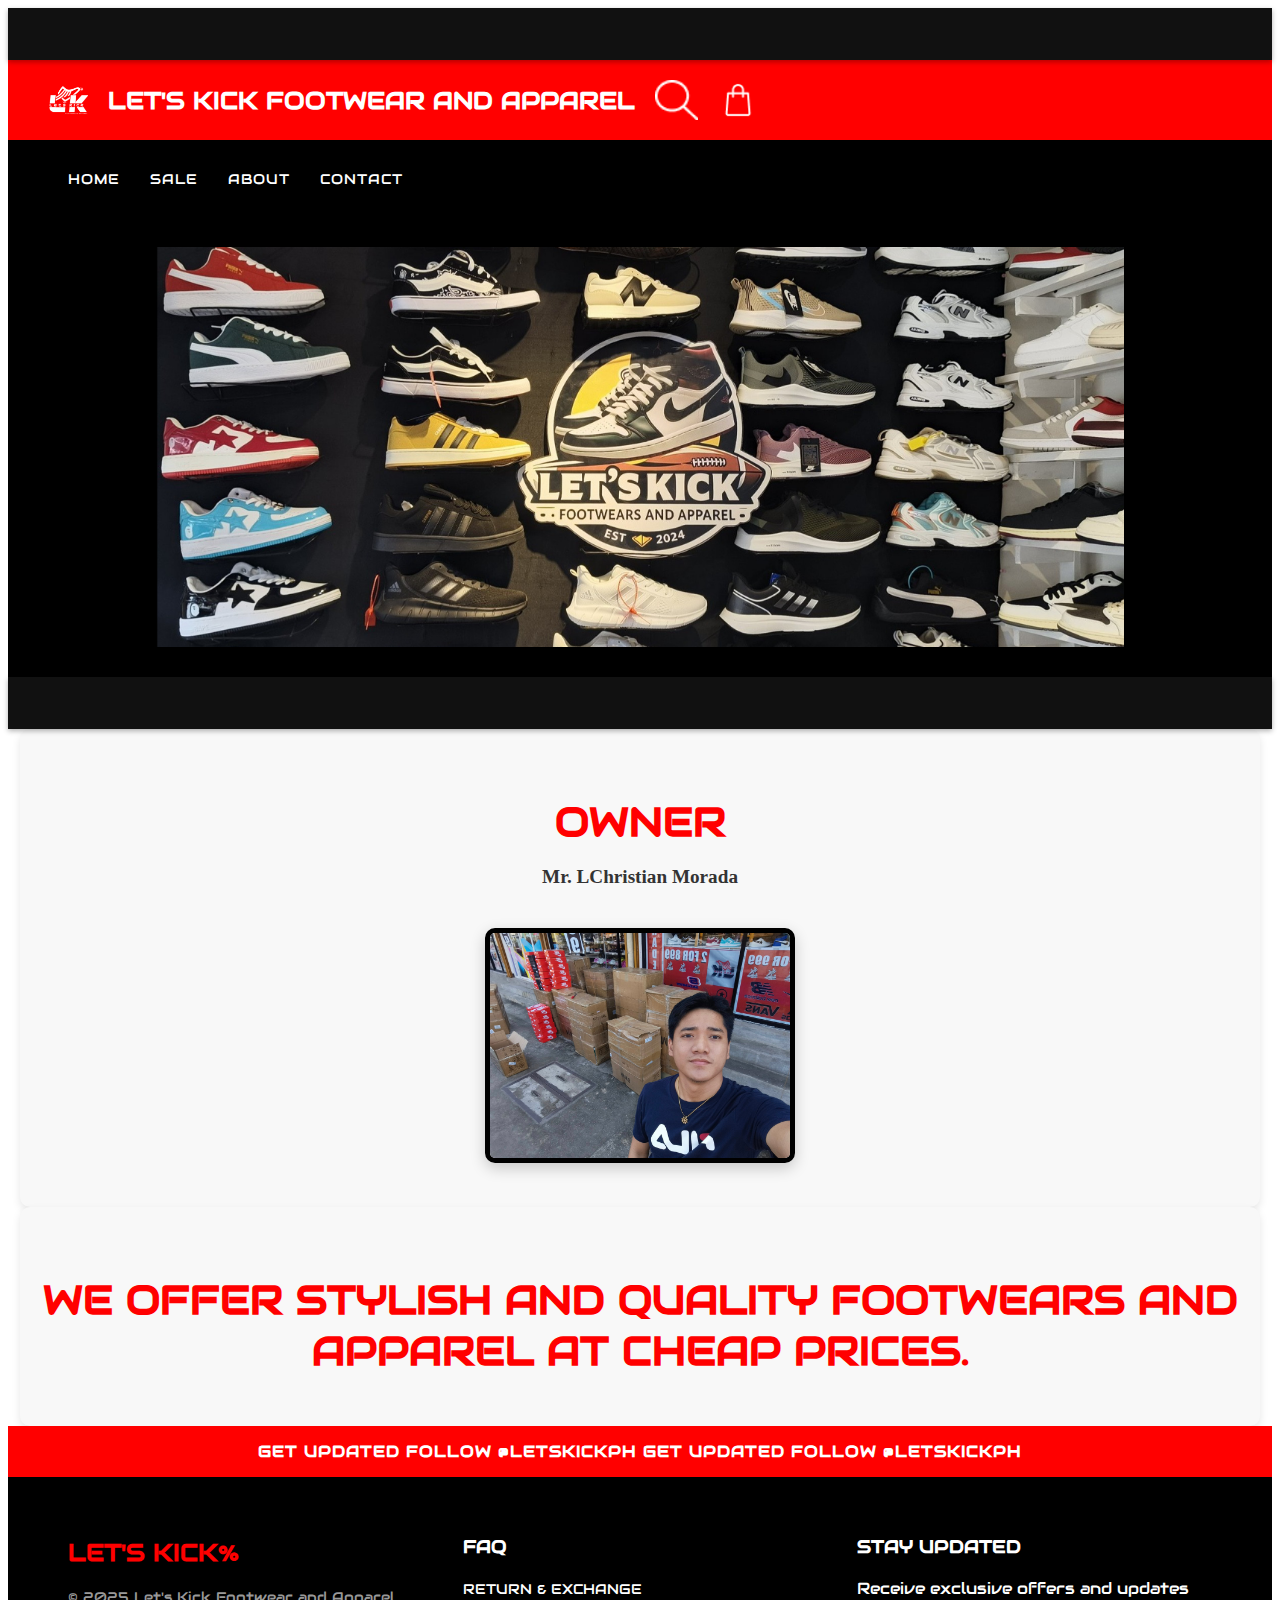
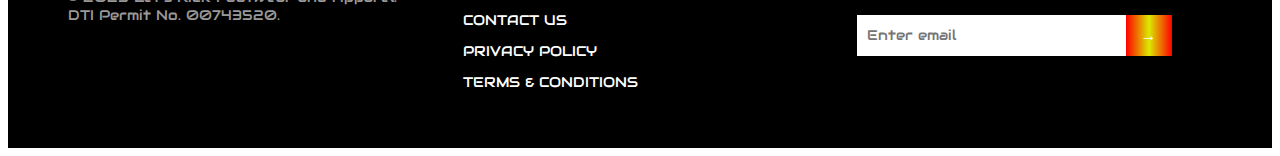
<file: about.html>
<!DOCTYPE html>
<html lang="en">
<head>
    <meta charset="UTF-8">
    <meta name="viewport" content="width=device-width, initial-scale=1.0">
    <title>About - Let's Kick Footwear</title>
    <link rel="stylesheet" href="style/about.css">
    <link href="https://fonts.googleapis.com/css2?family=Audiowide&display=swap" rel="stylesheet">
    
</head>
<body>
    <!-- Sale Day Banner FIRST -->
    <div class="sale-day-banner">
        <div class="sale-day-text">SALE DAY! 50% OFF ALL FOOTWEAR! LIMITED TIME ONLY! HURRY WHILE STOCKS LAST!</div>
    </div>
    
    <header1>
        <div class="logo">
            <div class="logo-content">
                <img src="images/logo (2).png" alt="Let's Kick Logo">
                <h1>Let's Kick Footwear and Apparel</h1>
            </div>
            <div class="header-icons">
                <img src="images/search.png" alt="SEARCH">
                <img src="images/cart.png" alt="CART">
            </div>
        </div>
    </header1>

    <header2>
        <nav>
            <ul>
                <li><a href="index.html" class="active">HOME</a></li>
                <li><a href="sale.html">SALE</a></li>
                <li><a href="about.html">ABOUT</a></li>
                <li><a href="contact.html">CONTACT</a></li>
               
            </ul>
        </nav>
    </header2>

<div class="shipping-banner">
    <img src="images/about_bg 1.png" alt="" aria-hidden="true" class="shipping-truck">
</div>

<!-- Sale Day Banner FIRST -->
<div class="sale-day-banner">
    <div class="sale-day-text">wanna learn more about us? visit us in facebook on "Let's Kick Footwears and Apparel' </div>
</div>

    <main>
        <!-- Home page specific content here -->
        <section class="hero">
            <h1>OWNER</h1>
            <p>Mr. LChristian Morada </p>
            <img src="images/owner.jpg" alt="owner">
        </section>
    </main>

    <main>
        <!-- Home page specific content here -->
        <section class="hero">
            <h1>We offer stylish and quality footwears and apparel at cheap prices.
            </h1>
        
        
        </section>
    </main>

    <!-- Footer -->
    <footer class="site-footer">
        <div class="social-banner">
            <p>GET UPDATED FOLLOW @LETSKICKPH GET UPDATED FOLLOW @LETSKICKPH</p>
        </div>
        
        <div class="footer-content">
            <div class="footer-section">
                <h2>LET'S KICK%</h2>
                <p class="copyright">© 2025 Let's Kick Footwear and Apparel. DTI Permit No. 00743520.</p>
            </div>
            
            <div class="footer-section">
                <h3>FAQ</h3>
                <ul class="footer-links">
                    <li><a href="#">RETURN & EXCHANGE</a></li>
                    <li><a href="#">CONTACT US</a></li>
                    <li><a href="#">PRIVACY POLICY</a></li>
                    <li><a href="#">TERMS & CONDITIONS</a></li>
                </ul>
            </div>
            
            <div class="footer-section">
                <h3>STAY UPDATED</h3>
                <p>Receive exclusive offers and updates</p>
                <form class="newsletter-form">
                    <input type="email" placeholder="Enter email">
                    <button type="submit">→</button>
                </form>
            </div>
        </div>
    </footer>
</body>
</html>
</file>
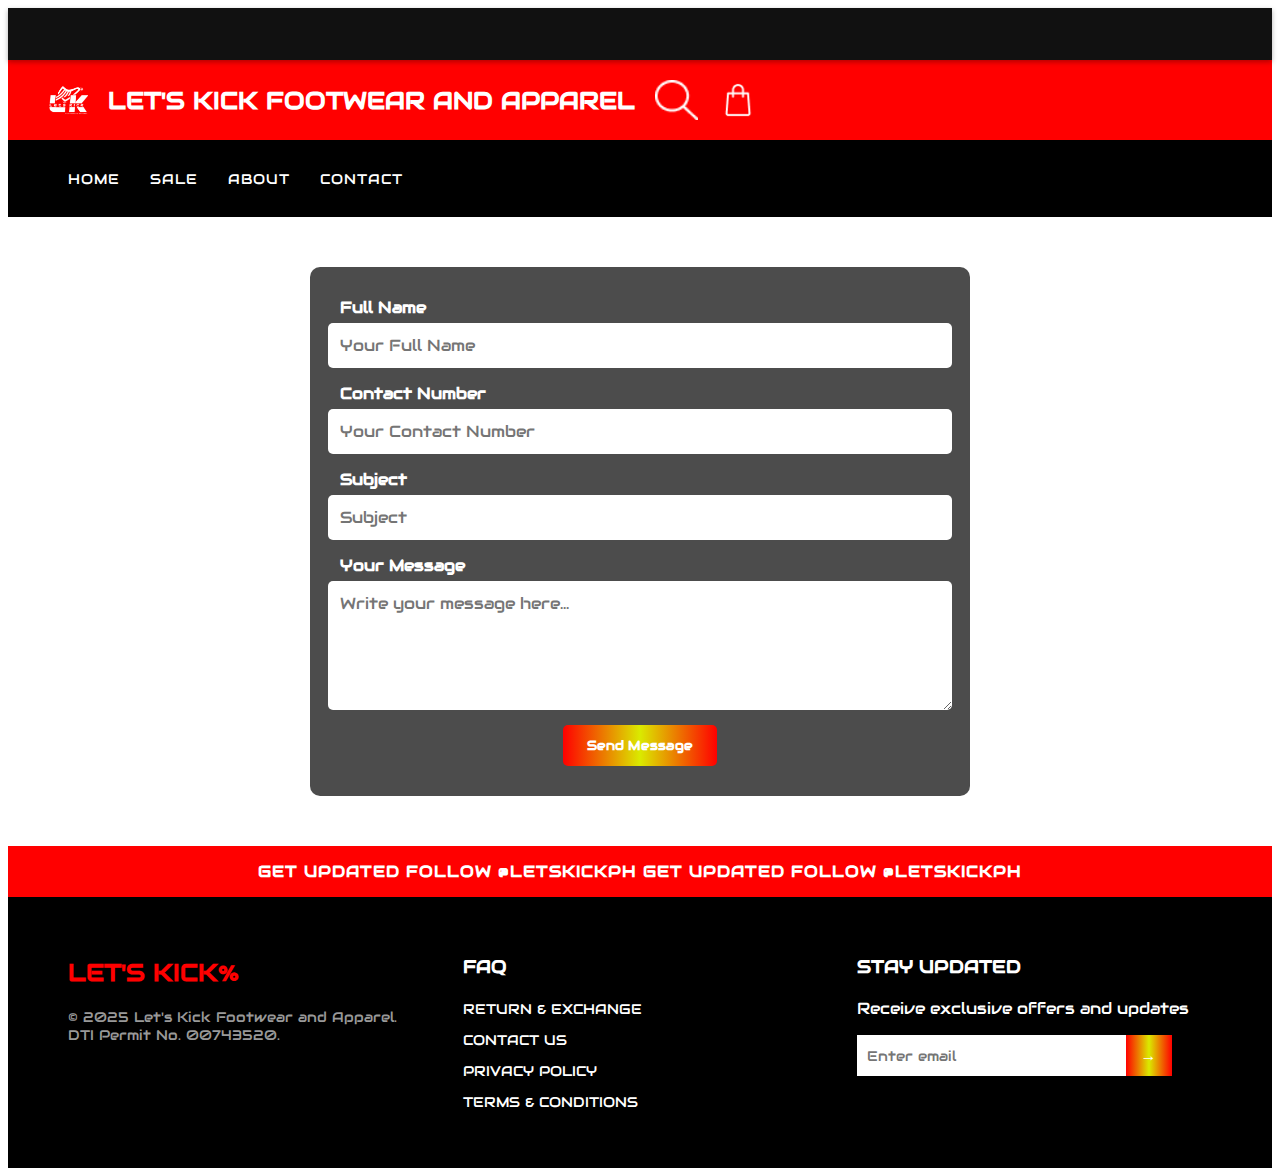
<file: contact.html>
<!DOCTYPE html>
<html lang="en">
<head>
    <meta charset="UTF-8">
    <meta name="viewport" content="width=device-width, initial-scale=1.0">
    <title>Contact - Let's Kick Footwear</title>
    <link rel="stylesheet" href="style/contact.css">
    <link href="https://fonts.googleapis.com/css2?family=Audiowide&display=swap" rel="stylesheet">
    
</head>
<body>
    <!-- Sale Day Banner FIRST -->
    <div class="sale-day-banner">
        <div class="sale-day-text">SALE DAY! 50% OFF ALL FOOTWEAR! LIMITED TIME ONLY! HURRY WHILE STOCKS LAST!</div>
    </div>
    
    
    
    <header1>
        <div class="logo">
            <div class="logo-content">
                <img src="images/logo (2).png" alt="Let's Kick Logo">
                <h1>Let's Kick Footwear and Apparel</h1>
            </div>
            <div class="header-icons">
                <img src="images/search.png" alt="SEARCH">
                <img src="images/cart.png" alt="CART">
            </div>
        </div>
    </header1>
    <header2>
        <nav>
            <ul>
                <li><a href="index.html" class="active">HOME</a></li>
                <li><a href="sale.html">SALE</a></li>
                <li><a href="about.html">ABOUT</a></li>
                <li><a href="contact.html">CONTACT</a></li>
               
            </ul>
        </nav>
    </header2>

    <!-- Contact Section -->
    <section id="contact">
    
        <form action="#" method="POST" class="contact-form">
            <label for="name">Full Name</label>
            <input type="text" id="name" name="name" placeholder="Your Full Name" required>
            
            <label for="contactNo">Contact Number</label>
            <input type="tel" id="contactNo" name="contactNo" placeholder="Your Contact Number" required>
            
            <label for="subject">Subject</label>
            <input type="text" id="subject" name="subject" placeholder="Subject" required>
            
            <label for="message">Your Message</label>
            <textarea id="message" name="message" placeholder="Write your message here..." rows="5" required></textarea>
            
            <button type="submit" class="submit-button">Send Message</button>
        </form>
    </section>
</body>

    <!-- Footer -->
    <footer class="site-footer">
        <div class="social-banner">
            <p>GET UPDATED FOLLOW @LETSKICKPH GET UPDATED FOLLOW @LETSKICKPH</p>
        </div>
        
        <div class="footer-content">
            <div class="footer-section">
                <h2>LET'S KICK%</h2>
                <p class="copyright">© 2025 Let's Kick Footwear and Apparel. DTI Permit No. 00743520.</p>
            </div>
            
            <div class="footer-section">
                <h3>FAQ</h3>
                <ul class="footer-links">
                    <li><a href="#">RETURN & EXCHANGE</a></li>
                    <li><a href="#">CONTACT US</a></li>
                    <li><a href="#">PRIVACY POLICY</a></li>
                    <li><a href="#">TERMS & CONDITIONS</a></li>
                </ul>
            </div>
            
            <div class="footer-section">
                <h3>STAY UPDATED</h3>
                <p>Receive exclusive offers and updates</p>
                <form class="newsletter-form">
                    <input type="email" placeholder="Enter email">
                    <button type="submit">→</button>
                </form>
            </div>
        </div>
    </footer>
</body>
</html>
</file>
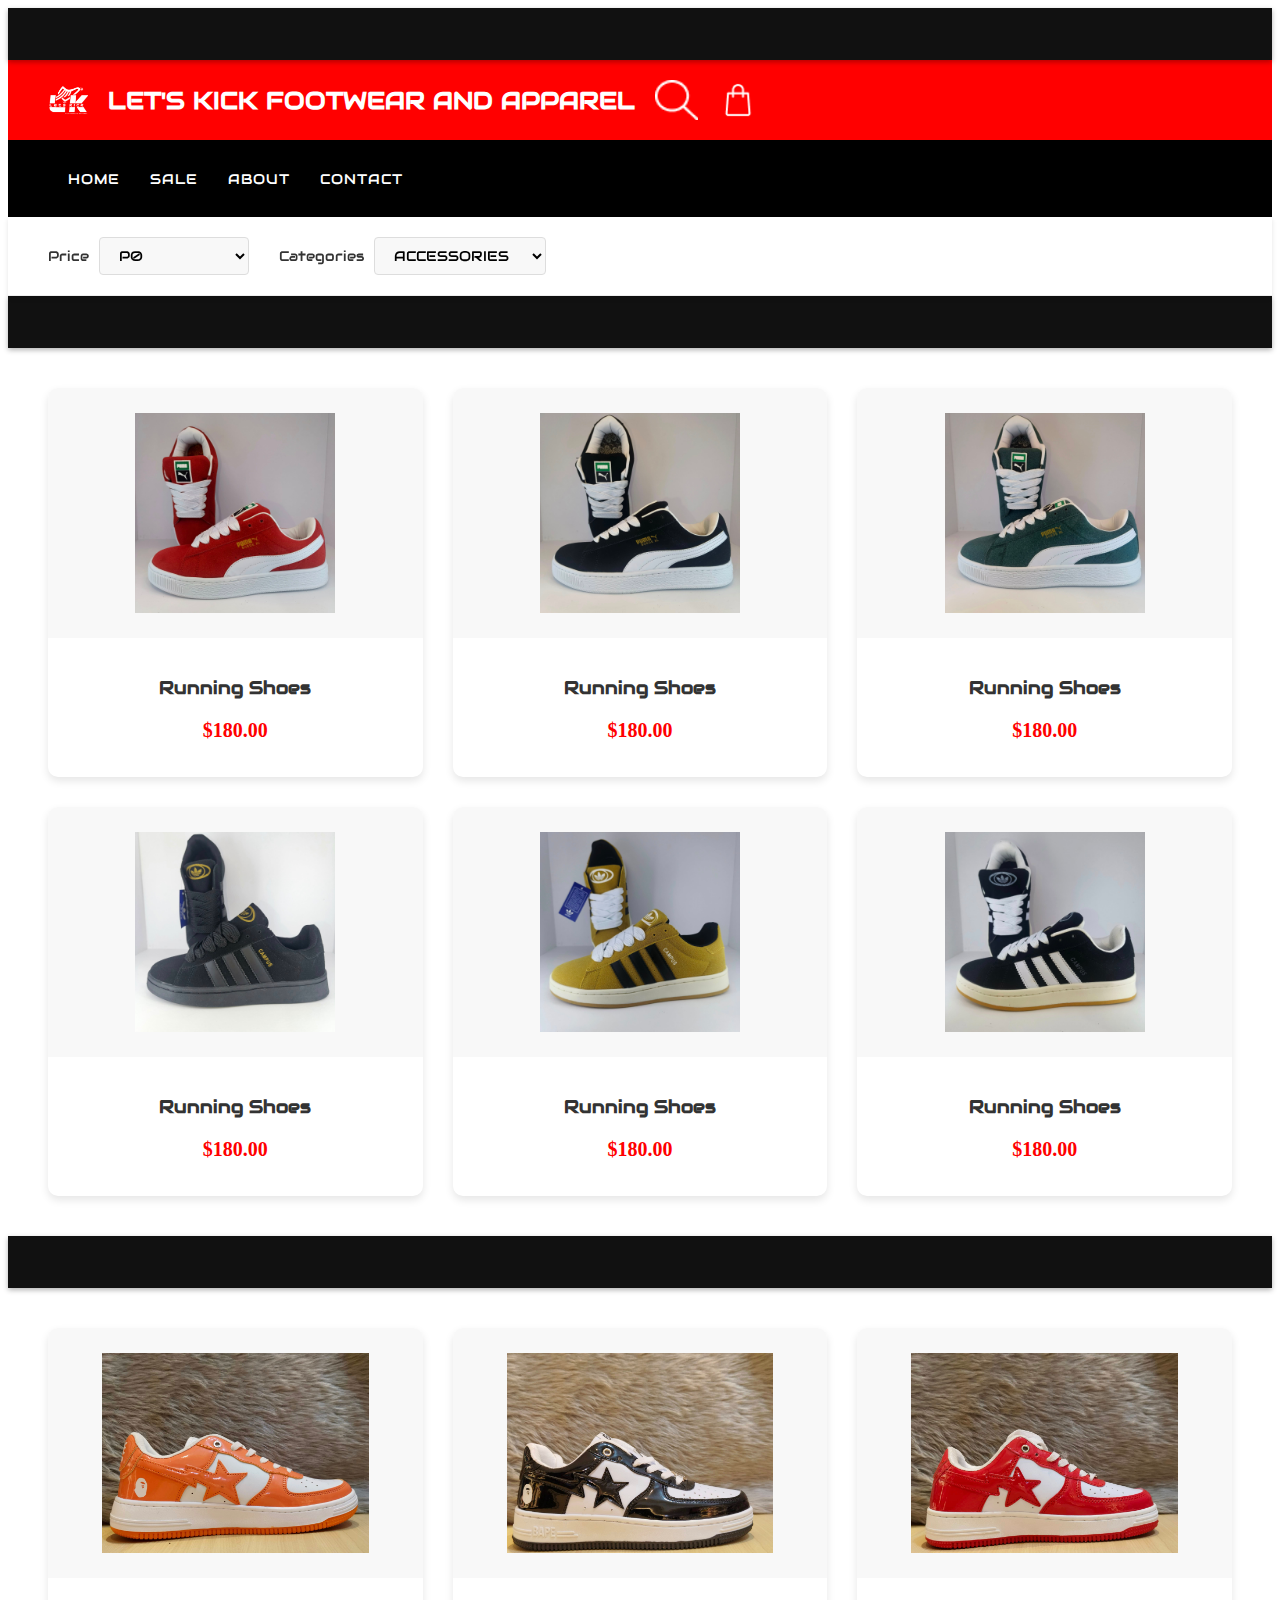
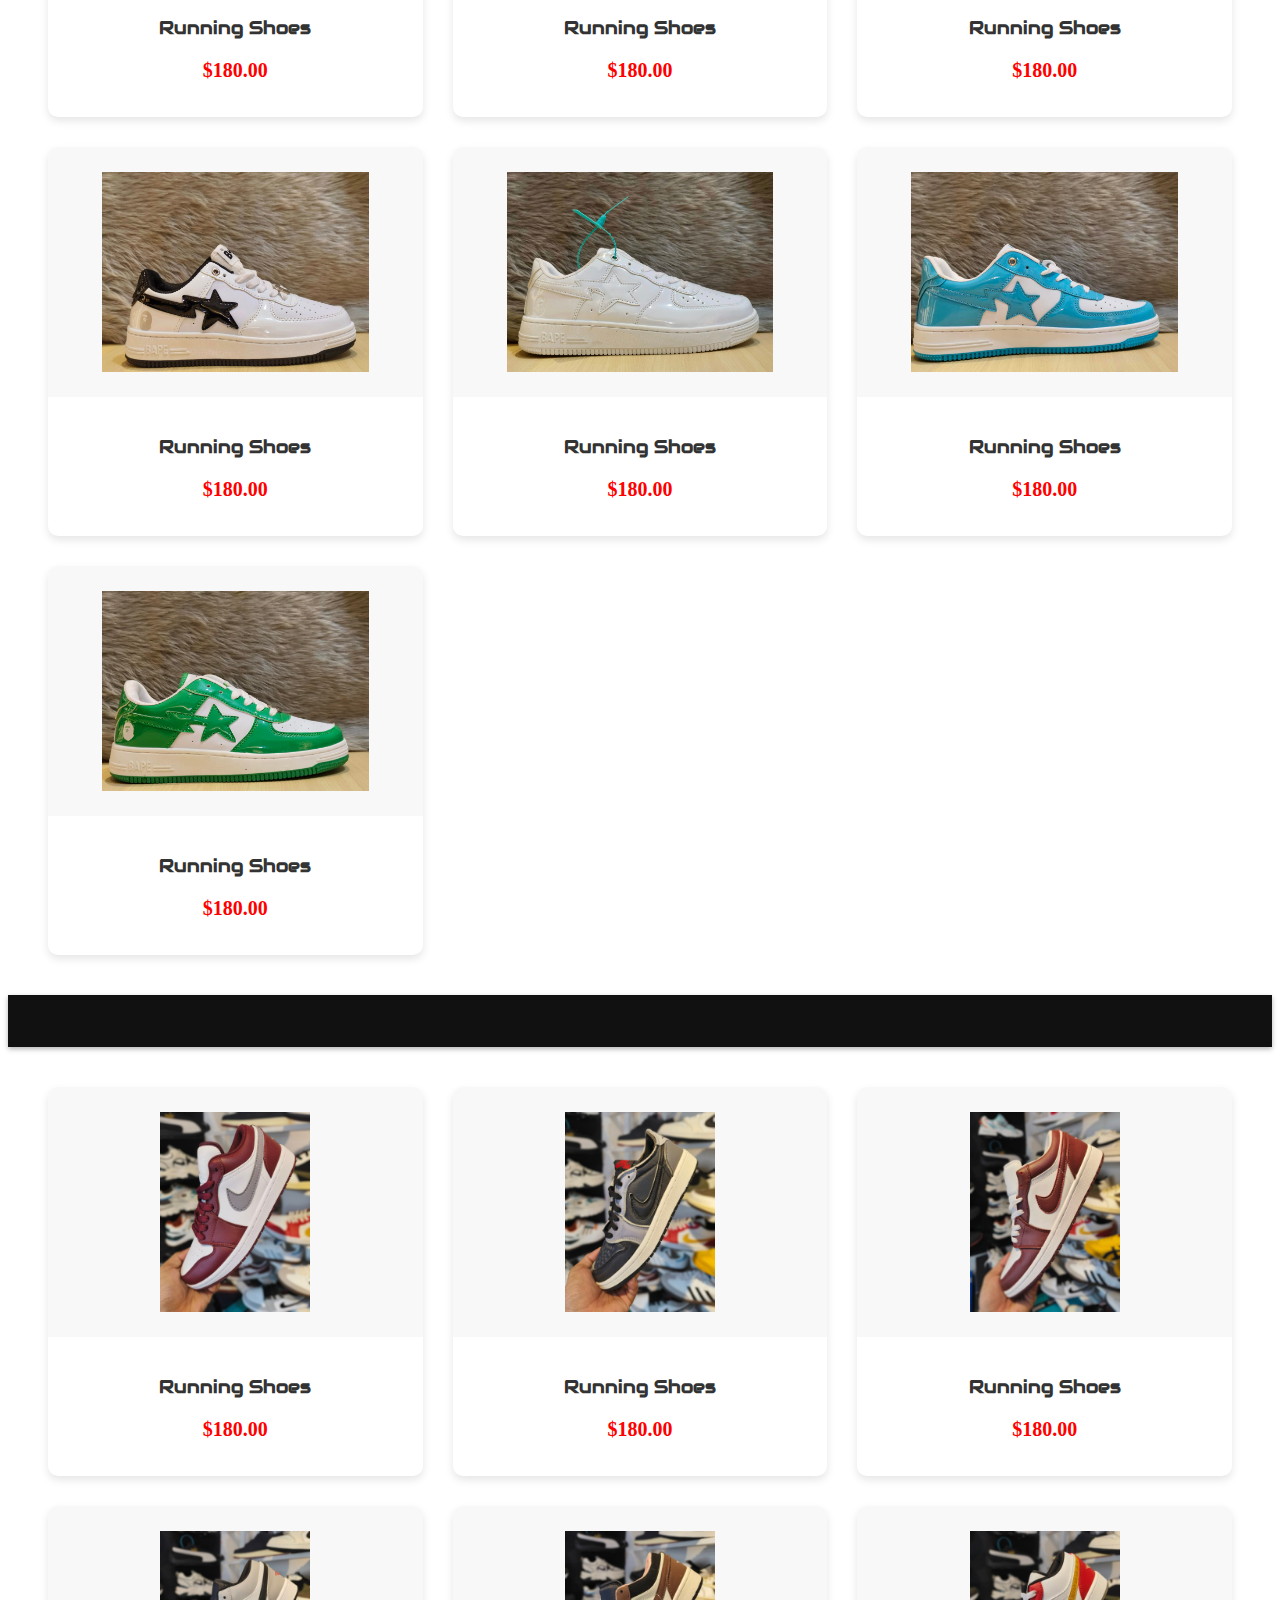
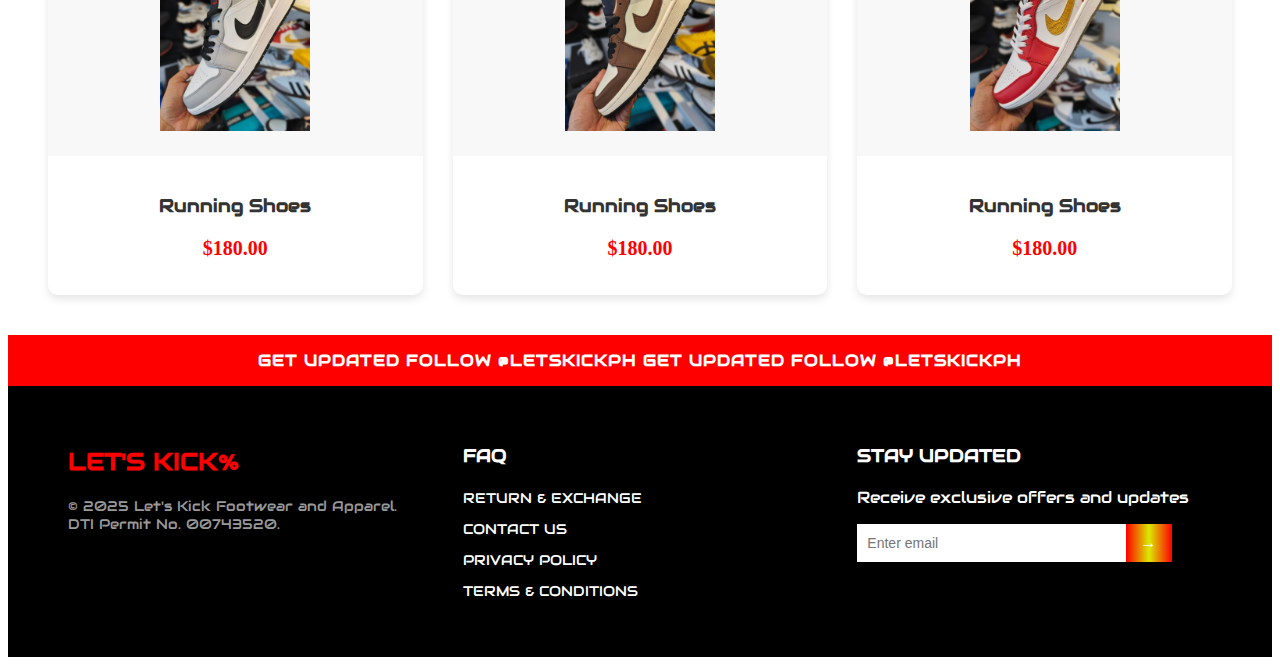
<file: sale.html>
<!DOCTYPE html>
<html lang="en">
<head>
    <meta charset="UTF-8">
    <meta name="viewport" content="width=device-width, initial-scale=1.0">
    <title>Sale - Let's Kick Footwear</title>
    <link href="https://fonts.googleapis.com/css2?family=Audiowide&display=swap" rel="stylesheet">
    <link rel="stylesheet" href="style/sale.css">
</head>

<body>
    <!-- Sale Day Banner FIRST -->
    <div class="sale-day-banner">
        <div class="sale-day-text">SALE DAY! 50% OFF ALL FOOTWEAR! LIMITED TIME ONLY! HURRY WHILE STOCKS LAST!</div>
    </div>
    
 <!-- Rest of your existing HTML... -->
 <header1>
    <div class="logo">
        <div class="logo-content">
            <img src="images/logo (2).png" alt="Let's Kick Logo">
            <h1>Let's Kick Footwear and Apparel</h1>
        </div>
        <div class="header-icons">
            <img src="images/search.png" alt="SEARCH">
            <img src="images/cart.png" alt="CART">
        </div>
    </div>
</header1>

    <header2>
        <nav>
            <ul>
                <li><a href="index.html" class="active">HOME</a></li>
                <li><a href="sale.html">SALE</a></li>
                <li><a href="about.html">ABOUT</a></li>
                <li><a href="contact.html">CONTACT</a></li>
               
            </ul>
        </nav>
    </header2>


    <!-- Add this inside your <main> tag -->
<main>
    <div class="sale-filters">
        <div class="filter-section">
           
            <div class="filter-group">
                <label>Price</label>
                <select>
                    <option>P0</option>
                    <option>P2500</option>
                </select>
            </div>
            <div class="filter-group">
                <label>Categories</label>
                <select>
                    <option>ACCESSORIES</option>
                    <option>BAGS</option>
                    <option>HEADWEAR</option>
                    <option>jacket</option>
                    <option>JACKETS</option>
                    <option>MERCHANDISE</option>
                    <option>T-SHIRTS</option>
                </select>
            </div>
        </div>
    </div>

<!-- Product Section -->
<section id="product" class="products">
    <!-- Sale Day Banner FIRST -->
    <div class="sale-day-banner">
        <div class="sale-day-text">2 SHOES FOR 899!! 2 SHOES FOR 899!! 2 SHOES FOR 899!! 2 SHOES FOR 899!! 2 SHOES FOR 899!! 2 SHOES FOR 899!! 2 SHOES FOR 899!!</div>
    </div>
    <div class="product-scroll-container">
        <div class="product-grid">
            

            <!-- Product 1-->
            <div class="product-card">
                <div class="product-image-container">
                    <img src="images/Product1.jpg" class="product-image" alt="Running Shoes">
                </div>
                <div class="product-info">
                    <h3 class="product-title">Running Shoes</h3>
                    <p class="product-price">$180.00</p>
                </div>
            </div>

            <!-- Product 2-->
            <div class="product-card">
                <div class="product-image-container">
                    <img src="images/Product2.jpg" class="product-image" alt="Running Shoes">
                </div>
                <div class="product-info">
                    <h3 class="product-title">Running Shoes</h3>
                    <p class="product-price">$180.00</p>
                </div>
            </div>

            <!-- Product 3-->
            <div class="product-card">
                <div class="product-image-container">
                    <img src="images/Product3.jpg" class="product-image" alt="Running Shoes">
                </div>
                <div class="product-info">
                    <h3 class="product-title">Running Shoes</h3>
                    <p class="product-price">$180.00</p>
                </div>
            </div>

            <!-- Product 4-->
            <div class="product-card">
                <div class="product-image-container">
                    <img src="images/Product4.jpg" class="product-image" alt="Running Shoes">
                </div>
                <div class="product-info">
                    <h3 class="product-title">Running Shoes</h3>
                    <p class="product-price">$180.00</p>
                </div>
            </div>

            <!-- Product 5-->
            <div class="product-card">
                <div class="product-image-container">
                    <img src="images/Product5.jpg" class="product-image" alt="Running Shoes">
                </div>
                <div class="product-info">
                    <h3 class="product-title">Running Shoes</h3>
                    <p class="product-price">$180.00</p>
                </div>
            </div>

            <!-- Product 6-->
            <div class="product-card">
                <div class="product-image-container">
                    <img src="images/Product6.jpg" class="product-image" alt="Running Shoes">
                </div>
                <div class="product-info">
                    <h3 class="product-title">Running Shoes</h3>
                    <p class="product-price">$180.00</p>
                </div>
            </div>
            </div>
        </div>
    </div>
</section>

<!-- Sale Day Banner FIRST -->
<div class="sale-day-banner">
    <div class="sale-day-text">Same Price all shoes</div>
</div>

<section>
    <!-- Product Section -->
<section id="product" class="products">
    
    <div class="product-scroll-container">
        <div class="product-grid">
            

            <!-- Product 1-->
            <div class="product-card">
                <div class="product-image-container">
                    <img src="images/Productstar1.jpg" class="product-image" alt="Running Shoes">
                </div>
                <div class="product-info">
                    <h3 class="product-title">Running Shoes</h3>
                    <p class="product-price">$180.00</p>
                </div>
            </div>

            <!-- Product 2-->
            <div class="product-card">
                <div class="product-image-container">
                    <img src="images/Productstar2.jpg" class="product-image" alt="Running Shoes">
                </div>
                <div class="product-info">
                    <h3 class="product-title">Running Shoes</h3>
                    <p class="product-price">$180.00</p>
                </div>
            </div>

            <!-- Product 3-->
            <div class="product-card">
                <div class="product-image-container">
                    <img src="images/Productstar3.jpg" class="product-image" alt="Running Shoes">
                </div>
                <div class="product-info">
                    <h3 class="product-title">Running Shoes</h3>
                    <p class="product-price">$180.00</p>
                </div>
            </div>

            <!-- Product 4-->
            <div class="product-card">
                <div class="product-image-container">
                    <img src="images/Productstar4.jpg" class="product-image" alt="Running Shoes">
                </div>
                <div class="product-info">
                    <h3 class="product-title">Running Shoes</h3>
                    <p class="product-price">$180.00</p>
                </div>
            </div>

            <!-- Product 5-->
            <div class="product-card">
                <div class="product-image-container">
                    <img src="images/Productstar5.jpg" class="product-image" alt="Running Shoes">
                </div>
                <div class="product-info">
                    <h3 class="product-title">Running Shoes</h3>
                    <p class="product-price">$180.00</p>
                </div>
            </div>

            <!-- Product 6-->
            <div class="product-card">
                <div class="product-image-container">
                    <img src="images/Productstar6.jpg" class="product-image" alt="Running Shoes">
                </div>
                <div class="product-info">
                    <h3 class="product-title">Running Shoes</h3>
                    <p class="product-price">$180.00</p>
                </div>
            </div>

             <!-- Product 7-->
             <div class="product-card">
                <div class="product-image-container">
                    <img src="images/Productstar7.jpg" class="product-image" alt="Running Shoes">
                </div>
                <div class="product-info">
                    <h3 class="product-title">Running Shoes</h3>
                    <p class="product-price">$180.00</p>
                </div>
            </div>

            </div>
           
<!-- Product Section -->
<section id="product" class="products">
    <!-- Sale Day Banner FIRST -->
    <div class="sale-day-banner">
        <div class="sale-day-text">2 SHOES FOR 899!! 2 SHOES FOR 899!! 2 SHOES FOR 899!! 2 SHOES FOR 899!! 2 SHOES FOR 899!! 2 SHOES FOR 899!! 2 SHOES FOR 899!!</div>
    </div>
    <div class="product-scroll-container">
        <div class="product-grid">
            

            <!-- Product 1-->
            <div class="product-card">
                <div class="product-image-container">
                    <img src="images/product2.1.jpg" class="product-image" alt="Running Shoes">
                </div>
                <div class="product-info">
                    <h3 class="product-title">Running Shoes</h3>
                    <p class="product-price">$180.00</p>
                </div>
            </div>

            <!-- Product 2-->
            <div class="product-card">
                <div class="product-image-container">
                    <img src="images/product2.2.jpg" class="product-image" alt="Running Shoes">
                </div>
                <div class="product-info">
                    <h3 class="product-title">Running Shoes</h3>
                    <p class="product-price">$180.00</p>
                </div>
            </div>

            <!-- Product 3-->
            <div class="product-card">
                <div class="product-image-container">
                    <img src="images/product2.3.jpg" class="product-image" alt="Running Shoes">
                </div>
                <div class="product-info">
                    <h3 class="product-title">Running Shoes</h3>
                    <p class="product-price">$180.00</p>
                </div>
            </div>

            <!-- Product 4-->
            <div class="product-card">
                <div class="product-image-container">
                    <img src="images/product2.4.jpg" class="product-image" alt="Running Shoes">
                </div>
                <div class="product-info">
                    <h3 class="product-title">Running Shoes</h3>
                    <p class="product-price">$180.00</p>
                </div>
            </div>

            <!-- Product 5-->
            <div class="product-card">
                <div class="product-image-container">
                    <img src="images/product2.5.jpg" class="product-image" alt="Running Shoes">
                </div>
                <div class="product-info">
                    <h3 class="product-title">Running Shoes</h3>
                    <p class="product-price">$180.00</p>
                </div>
            </div>

            <!-- Product 6-->
            <div class="product-card">
                <div class="product-image-container">
                    <img src="images/product2.6.jpg" class="product-image" alt="Running Shoes">
                </div>
                <div class="product-info">
                    <h3 class="product-title">Running Shoes</h3>
                    <p class="product-price">$180.00</p>
                </div>
            </div>
            </div>
        </div>
    </div>
</section>



    <!-- Footer -->
    <footer class="site-footer">
        <div class="social-banner">
            <p>GET UPDATED FOLLOW @LETSKICKPH GET UPDATED FOLLOW @LETSKICKPH</p>
        </div>
        
        <div class="footer-content">
            <div class="footer-section">
                <h2>LET'S KICK%</h2>
                <p class="copyright">© 2025 Let's Kick Footwear and Apparel. DTI Permit No. 00743520.</p>
            </div>
            
            <div class="footer-section">
                <h3>FAQ</h3>
                <ul class="footer-links">
                    <li><a href="#">RETURN & EXCHANGE</a></li>
                    <li><a href="#">CONTACT US</a></li>
                    <li><a href="#">PRIVACY POLICY</a></li>
                    <li><a href="#">TERMS & CONDITIONS</a></li>
                </ul>
            </div>
            
            <div class="footer-section">
                <h3>STAY UPDATED</h3>
                <p>Receive exclusive offers and updates</p>
                <form class="newsletter-form">
                    <input type="email" placeholder="Enter email">
                    <button type="submit">→</button>
                </form>
            </div>
        </div>
    </footer>
</body>
</html>
</file>
<file: style/about.css>
/* Enhanced Sale Day Banner Header Box */
.sale-day-header {
    background-color: #000;
    color: #ff0000;
    padding: 8px 0;
    text-align: center;
    font-weight: bold;
    font-size: 18px;
    text-transform: uppercase;
    border-bottom: 2px solid #ff0000;
}

.sale-day-banner {
    background-color: #111;
    color: #daea00;
    padding: 12px 0;
    overflow: hidden;
    white-space: nowrap;
    font-family: 'Audiowide', cursive;
    font-size: 22px;
    text-transform: uppercase;
    position: relative;
    width: 100%;
    box-shadow: 0 2px 5px rgba(0,0,0,0.3);
}

.sale-day-text {
    display: inline-block;
    padding-left: 100%;
    animation: scrollText 20s linear infinite;
    will-change: transform;
    text-shadow: 0 0 5px rgba(218,234,0,0.7);
}

.sale-day-text::before, 
.sale-day-text::after {
    content: "🔥";
    padding: 0 10px;
}

@keyframes scrollText {
    0% { transform: translateX(0); }
    100% { transform: translateX(-100%); }
}
/* Red Header for Logo */
header1 {
    background-color: #ff0000 !important;
    display: flex;
    justify-content: space-between;
    align-items: center;
    padding: 20px 40px;
}

.logo {
    display: flex;
    align-items: center;
    gap: 20px;
    flex-grow: 1; /* Takes remaining space */
}

.logo-content {
    display: flex;
    align-items: center;
    gap: 20px;
}

.logo img {
    height: 40px;
    filter: brightness(0) invert(1);
}

.logo h1 {
    color: white;
    font-family: 'Audiowide', cursive;
    font-size: 24px;
    margin: 0;
    text-transform: uppercase;
}

.header-icons {
    display: flex;
    gap: 20px;
    align-items: center;
}

.header-icons img {
    height: 24px;
    filter: brightness(0) invert(1);
    transition: transform 0.3s ease;
}

.header-icons img:hover {
    transform: scale(1.1);
}

/* Responsive adjustments */
@media (max-width: 1024px) {
    .logo h1 {
        font-size: 20px;
    }
}

@media (max-width: 768px) {
    header1 {
        padding: 15px 20px;
    }
    
    .logo h1 {
        font-size: 18px;
    }
    
    .header-icons img {
        height: 20px;
    }
}

@media (max-width: 600px) {
    .logo h1 {
        display: none; /* Hide text on very small screens */
    }
    
    .logo {
        justify-content: space-between;
        width: 100%;
    }
}

header2 {
    background-color: #000;
    display: flex;
    justify-content: space-between;
    align-items: center;
    padding: 20px 40px;
    
}

.logo {
    font-size: 28px;
    font-weight: bold;
    color: #ff0000;
}


.logo img {
    height: 40px;
}

/* Navigation Bar Styles */
nav {
    
    background-color: #000; /* Black background */
    padding: 8px 20px; /* Smaller padding for thinner bar */
    font-family: 'Audiowide', cursive; /* Apply Audiowide font */

}

nav ul {
    display: flex;
    list-style: none;
    margin: 0;
    padding: 0;
    justify-content: center; /* Center the navigation items */
    gap: 30px; /* Space between items */
}

nav li {
    margin: 0; /* Remove default margins */
}

nav a {
    color: #fff; /* White text */
    text-decoration: none;
    font-size: 14px; /* Smaller font size */
    text-transform: uppercase;
    letter-spacing: 1px;
    padding: 5px 0;
    position: relative;
    transition: color 0.3s ease;
    
}

nav a:hover {
    color: #daea00;
}

nav a.active::after {
    content: '';
    position: absolute;
    bottom: 0;
    left: 0;
    width: 100%;
    height: 2px;
    
}

/* Mobile responsiveness */
@media (max-width: 768px) {
    nav {
        padding: 6px 10px;
    }
    
    nav ul {
        gap: 15px;
        flex-wrap: wrap;
    }
    
    nav a {
        font-size: 12px;
    }
}
.main-nav {
    background-color: white;
    padding: 15px 40px;
    border-bottom: 1px solid #eee;
    font-family: 'Audiowide', cursive;
}

.main-nav ul {
    display: flex;
    list-style: none;
}

.main-nav ul li {
    margin-right: 25px;
}

.main-nav ul li a {
    text-decoration: none;
    color: #333;
    font-size: 14px;
    font-family: 'Audiowide', cursive;
}

.main-nav ul li a:hover {
    color: #ff0000;
}


.shop-nav {
    display: flex;
    justify-content: space-between;
    align-items: center;
    padding: 15px 40px;
    background-color: white;
}

.shop-nav .left {
    display: flex;
}

.shop-nav .left a {
    margin-right: 20px;
    text-decoration: none;
    color: #333;
    font-weight: bold;
    font-family: 'Audiowide', cursive;
    font-size: 14px;
}

.shop-nav .left a:hover {
    color: #ff0000;
}

.shop-nav .right {
    font-size: 14px;
    color: #666;
    font-family: 'Audiowide', cursive;
}

.filter-section {
    padding: 15px 40px;
    background-color: white;
    border-bottom: 1px solid #eee;
    font-family: 'Audiowide', cursive;
}

.filter-section select {
    padding: 8px 15px;
    border: 1px solid #ddd;
    border-radius: 4px;
    background-color: #f8f8f8;
    font-family: 'Audiowide', cursive;
}

.product-count {
    padding: 15px 40px;
    font-size: 14px;
    color: #666;
    font-family: 'Audiowide', cursive;
}

.site-footer {
    background-color: #000;
    color: #fff;
    padding: 0;
    font-family: Arial, sans-serif;
    font-family: 'Audiowide', cursive;
}

.social-banner {
    background-color: #ff0000;
    padding: 15px 0;
    text-align: center;
    font-weight: bold;
    font-size: 16px;
    font-family: 'Audiowide', cursive;
}

.social-banner p {
    margin: 0;
    letter-spacing: 1px;
    font-family: 'Audiowide', cursive;
}

.footer-content {
    display: flex;
    justify-content: space-between;
    padding: 40px;
    max-width: 1200px;
    margin: 0 auto;
    font-family: 'Audiowide', cursive;
}

.footer-section {
    flex: 1;
    padding: 0 20px;
    font-family: 'Audiowide', cursive;
}

.footer-section h2 {
    color: #ff0000;
    font-size: 24px;
    margin-bottom: 20px;
    font-family: 'Audiowide', cursive;
}

.footer-section h3 {
    font-size: 18px;
    margin-bottom: 20px;
    color: #fff;
    font-family: 'Audiowide', cursive;
}

.copyright {
    color: #999;
    font-size: 14px;
    margin-top: 20px;
    font-family: 'Audiowide', cursive;
}

.footer-links {
    list-style: none;
    padding: 0;
    font-family: 'Audiowide', cursive;
}

.footer-links li {
    margin-bottom: 10px;
    font-family: 'Audiowide', cursive;
}

.footer-links a {
    color: #fff;
    text-decoration: none;
    font-size: 14px;
    font-family: 'Audiowide', cursive;
}

.footer-links a:hover {
    color: #ff0000;
}

.newsletter-form {
    display: flex;
    margin-top: 15px;
    font-family: 'Audiowide', cursive;
}

.newsletter-form input {
    padding: 10px;
    border: none;
    width: 70%;
    font-size: 14px;
    font-family: 'Audiowide', cursive;
}

.newsletter-form button {
    background: linear-gradient(to right, #ff0000, #daea00, #ff0000);
    color: white;
    border: none;
    padding: 10px 15px;
    cursor: pointer;
    font-size: 16px;
    font-family: 'Audiowide', cursive;
}

@media (max-width: 768px) {
    .footer-content {
        flex-direction: column;
        padding: 20px;
    }
    
    .footer-section {
        padding: 15px 0;
        border-bottom: 1px solid #333;
    }
    
    .footer-section:last-child {
        border-bottom: none;
    }
}
/* Shipping Banner Styles */
.shipping-banner {
    width: 100%;
    background-color: #000; /* Black background to match header */
    padding: 20px 0;
    text-align: center;
    position: relative;
    overflow: hidden;
}

.shipping-banner img {
    max-width: 100%;
    height: auto;
    display: block;
    margin: 0 auto;
    object-fit: contain;
}

/* For larger screens - adjust the max-width as needed */
@media (min-width: 768px) {
    .shipping-banner img {
        max-width: 100%; /* Makes image take 80% of container width */
        max-height: 500px; 
    }
}

/* For medium screens */
@media (max-width: 767px) and (min-width: 481px) {
    .shipping-banner img {
        max-width: 90%;
        max-height: 180px;
    }
}

/* For mobile screens */
@media (max-width: 480px) {
    .shipping-banner img {
        max-width: 95%;
        max-height: 150px;
    }
}
/* Shipping Banner Styles */
.shipping-banner {
    width: 100%;
    background-color: #000000;
    padding: 30px 0;
    text-align: center;
    position: relative;
    overflow: hidden;
}

.shipping-banner img {
    max-width: 100%;
    height: auto;
    max-height: 400px; /* Adjust this value as needed */
    display: block;
    margin: 0 auto;
    object-fit: contain;
}

/* Owner/Hero Section Styles */
.hero {
    padding: 40px 20px;
    text-align: center;
    background-color: #f8f8f8;
    max-width: 1200px;
    margin: 0 auto;
    border-radius: 10px;
    box-shadow: 0 4px 8px rgba(0,0,0,0.1);
}

.hero h1 {
    font-family: 'Audiowide', cursive;
    color: #ff0000;
    font-size: 2.5rem;
    margin-bottom: 10px;
    text-transform: uppercase;
}

.hero p {
    font-size: 1.2rem;
    color: #333;
    margin-bottom: 20px;
    font-weight: bold;
}

.hero img {
    max-width: 300px;
    width: 100%;
    height: auto;
    border-radius: 10px;
    border: 5px solid #000;
    box-shadow: 0 5px 15px rgba(0,0,0,0.2);
    margin-top: 20px;
}

/* Responsive Adjustments */
@media (max-width: 768px) {
    .shipping-banner img {
        max-height: 150px;
    }
    
    .hero {
        padding: 30px 15px;
    }
    
    .hero h1 {
        font-size: 2rem;
    }
    
    .hero img {
        max-width: 250px;
    }
}

@media (max-width: 480px) {
    .shipping-banner {
        padding: 20px 0;
    }
    
    .shipping-banner img {
        max-height: 120px;
    }
    
    .hero h1 {
        font-size: 1.8rem;
    }
    
    .hero p {
        font-size: 1rem;
    }
    
    .hero img {
        max-width: 200px;
        border-width: 3px;
    }
}
</file>
<file: style/contact.css>
/* Enhanced Sale Day Banner Header Box */
.sale-day-header {
    background-color: #000;
    color: #ff0000;
    padding: 8px 0;
    text-align: center;
    font-weight: bold;
    font-size: 18px;
    text-transform: uppercase;
    border-bottom: 2px solid #ff0000;
}

.sale-day-banner {
    background-color: #111;
    color: #daea00;
    padding: 12px 0;
    overflow: hidden;
    white-space: nowrap;
    font-family: 'Audiowide', cursive;
    font-size: 22px;
    text-transform: uppercase;
    position: relative;
    width: 100%;
    box-shadow: 0 2px 5px rgba(0,0,0,0.3);
}

.sale-day-text {
    display: inline-block;
    padding-left: 100%;
    animation: scrollText 20s linear infinite;
    will-change: transform;
    text-shadow: 0 0 5px rgba(218,234,0,0.7);
}

.sale-day-text::before, 
.sale-day-text::after {
    content: "🔥";
    padding: 0 10px;
}

@keyframes scrollText {
    0% { transform: translateX(0); }
    100% { transform: translateX(-100%); }
}
/* Red Header for Logo */
header1 {
    background-color: #ff0000 !important;
    display: flex;
    justify-content: space-between;
    align-items: center;
    padding: 20px 40px;
}

.logo {
    display: flex;
    align-items: center;
    gap: 20px;
    flex-grow: 1; /* Takes remaining space */
}

.logo-content {
    display: flex;
    align-items: center;
    gap: 20px;
}

.logo img {
    height: 40px;
    filter: brightness(0) invert(1);
}

.logo h1 {
    color: white;
    font-family: 'Audiowide', cursive;
    font-size: 24px;
    margin: 0;
    text-transform: uppercase;
}

.header-icons {
    display: flex;
    gap: 20px;
    align-items: center;
}

.header-icons img {
    height: 24px;
    filter: brightness(0) invert(1);
    transition: transform 0.3s ease;
}

.header-icons img:hover {
    transform: scale(1.1);
}

/* Responsive adjustments */
@media (max-width: 1024px) {
    .logo h1 {
        font-size: 20px;
    }
}

@media (max-width: 768px) {
    header1 {
        padding: 15px 20px;
    }
    
    .logo h1 {
        font-size: 18px;
    }
    
    .header-icons img {
        height: 20px;
    }
}

@media (max-width: 600px) {
    .logo h1 {
        display: none; /* Hide text on very small screens */
    }
    
    .logo {
        justify-content: space-between;
        width: 100%;
    }
}

header2 {
    background-color: #000;
    display: flex;
    justify-content: space-between;
    align-items: center;
    padding: 20px 40px;
    
}

.logo {
    font-size: 28px;
    font-weight: bold;
    color: #ff0000;
}


.logo img {
    height: 40px;
}

/* Navigation Bar Styles */
nav {
    
    background-color: #000; /* Black background */
    padding: 8px 20px; /* Smaller padding for thinner bar */
    font-family: 'Audiowide', cursive; /* Apply Audiowide font */
}

nav ul {
    display: flex;
    list-style: none;
    margin: 0;
    padding: 0;
    justify-content: center; /* Center the navigation items */
    gap: 30px; /* Space between items */
}

nav li {
    margin: 0; /* Remove default margins */
}

nav a {
    color: #fff; /* White text */
    text-decoration: none;
    font-size: 14px; /* Smaller font size */
    text-transform: uppercase;
    letter-spacing: 1px;
    padding: 5px 0;
    position: relative;
    transition: color 0.3s ease;
    
}

nav a:hover {
    color: #daea00;
}

nav a.active::after {
    content: '';
    position: absolute;
    bottom: 0;
    left: 0;
    width: 100%;
    height: 2px;
    
}

/* Mobile responsiveness */
@media (max-width: 768px) {
    nav {
        padding: 6px 10px;
    }
    
    nav ul {
        gap: 15px;
        flex-wrap: wrap;
    }
    
    nav a {
        font-size: 12px;
    }
}
.main-nav {
    background-color: white;
    padding: 15px 40px;
    border-bottom: 1px solid #eee;
    font-family: 'Audiowide', cursive;
}

.main-nav ul {
    display: flex;
    list-style: none;
}

.main-nav ul li {
    margin-right: 25px;
}

.main-nav ul li a {
    text-decoration: none;
    color: #333;
    font-size: 14px;
    font-family: 'Audiowide', cursive;
}

.main-nav ul li a:hover {
    color: #ff0000;
}


.shop-nav {
    display: flex;
    justify-content: space-between;
    align-items: center;
    padding: 15px 40px;
    background-color: white;
}

.shop-nav .left {
    display: flex;
}

.shop-nav .left a {
    margin-right: 20px;
    text-decoration: none;
    color: #333;
    font-weight: bold;
    font-family: 'Audiowide', cursive;
    font-size: 14px;
}

.shop-nav .left a:hover {
    color: #ff0000;
}

.shop-nav .right {
    font-size: 14px;
    color: #666;
    font-family: 'Audiowide', cursive;
}

.filter-section {
    padding: 15px 40px;
    background-color: white;
    border-bottom: 1px solid #eee;
    font-family: 'Audiowide', cursive;
}

.filter-section select {
    padding: 8px 15px;
    border: 1px solid #ddd;
    border-radius: 4px;
    background-color: #f8f8f8;
    font-family: 'Audiowide', cursive;
}

.product-count {
    padding: 15px 40px;
    font-size: 14px;
    color: #666;
    font-family: 'Audiowide', cursive;
}

.site-footer {
    background-color: #000;
    color: #fff;
    padding: 0;
    font-family: Arial, sans-serif;
    font-family: 'Audiowide', cursive;
}

.social-banner {
    background-color: #ff0000;
    padding: 15px 0;
    text-align: center;
    font-weight: bold;
    font-size: 16px;
    font-family: 'Audiowide', cursive;
}

.social-banner p {
    margin: 0;
    letter-spacing: 1px;
    font-family: 'Audiowide', cursive;
}

.footer-content {
    display: flex;
    justify-content: space-between;
    padding: 40px;
    max-width: 1200px;
    margin: 0 auto;
    font-family: 'Audiowide', cursive;
}

.footer-section {
    flex: 1;
    padding: 0 20px;
    font-family: 'Audiowide', cursive;
}

.footer-section h2 {
    color: #ff0000;
    font-size: 24px;
    margin-bottom: 20px;
    font-family: 'Audiowide', cursive;
}

.footer-section h3 {
    font-size: 18px;
    margin-bottom: 20px;
    color: #fff;
    font-family: 'Audiowide', cursive;
}

.copyright {
    color: #999;
    font-size: 14px;
    margin-top: 20px;
    font-family: 'Audiowide', cursive;
}

.footer-links {
    list-style: none;
    padding: 0;
    font-family: 'Audiowide', cursive;
}

.footer-links li {
    margin-bottom: 10px;
    font-family: 'Audiowide', cursive;
}

.footer-links a {
    color: #fff;
    text-decoration: none;
    font-size: 14px;
    font-family: 'Audiowide', cursive;
}

.footer-links a:hover {
    color: #ff0000;
}

.newsletter-form {
    display: flex;
    margin-top: 15px;
    font-family: 'Audiowide', cursive;
}

.newsletter-form input {
    padding: 10px;
    border: none;
    width: 70%;
    font-size: 14px;
    font-family: 'Audiowide', cursive;
}

.newsletter-form button {
    background: linear-gradient(to right, #ff0000, #daea00, #ff0000);
    color: white;
    border: none;
    padding: 10px 15px;
    cursor: pointer;
    font-size: 16px;
    font-family: 'Audiowide', cursive;
}

@media (max-width: 768px) {
    .footer-content {
        flex-direction: column;
        padding: 20px;
    }
    
    .footer-section {
        padding: 15px 0;
        border-bottom: 1px solid #333;
    }
    
    .footer-section:last-child {
        border-bottom: none;
    }
}


/* Contact Section */
.contact-form {
    display: flex;
    flex-direction: column;
    align-items: center;
    width: 90%;
    max-width: 600px;
    background-color: rgba(0, 0, 0, 0.7);
    padding: 30px;
    border-radius: 10px;
    margin: 50px auto;
    position: relative;
    z-index: 1;
}

.contact-form label {
    font-family: 'Audiowide', cursive;
    align-self: flex-start;
    margin-bottom: 5px;
    font-weight: bold;
    color: white;
}

.contact-form input,
.contact-form textarea {
    width: 100%;
    font-family: 'Audiowide', cursive;
    padding: 12px;
    margin-bottom: 15px;
    border: none;
    border-radius: 5px;
    font-size: 1rem;
}

.contact-form textarea {
    resize: vertical;
    font-family: 'Audiowide', cursive;
}

.submit-button {
    padding: 12px 24px;
    font-family: 'Audiowide', cursive;
    background: linear-gradient(to right, #ff0000, #daea00, #ff0000);
    color: white;
    font-weight: bold;
    border: none;
    border-radius: 5px;
    cursor: pointer;
    transition: background-color 0.3s;
}

.submit-button:hover {
    background-color: #0e6513;
    
}

/* Responsive Design */
@media (max-width: 768px) {
    .buttons {
        width: 80%;
        padding: 8px;
    }
    
    .social-links {
        left: 10px;
        gap: 10px;
    }
    
    .social-icon {
        width: 45px;
        height: 45px;
    }
    
    .social-icon img {
        width: 25px;
        height: 25px;
    }
    
    .about-card {
        margin: 20px;
        padding: 20px;
    }
    
    .product-card {
        width: 300px;
        height: 400px;
    }
    
    .product-image {
        height: 250px;
    }
}

@media (max-width: 480px) {
    .buttons {
        width: 90%;
        padding: 5px;
    }
    
    .nav-link {
        padding: 6px 10px;
        font-size: 14px;
    }
    
    .social-links {
        flex-direction: row;
        top: auto;
        bottom: 80px;
        left: 50%;
        transform: translateX(-50%);
    }
    
    .social-icon {
        width: 40px;
        height: 40px;
    }
    
    .social-icon img {
        width: 22px;
        height: 22px;
    }
    
    .about-card {
        margin: 10px;
        padding: 15px;
        max-width: 90%;
    }
    
    .product-card {
        width: 280px;
        height: 380px;
    }
    
    .products {
        padding: 2rem 5%;
    }
}
</file>
<file: style/sale.css>
/* Enhanced Sale Day Banner Header Box */
.sale-day-header {
    background-color: #000;
    color: #ff0000;
    padding: 8px 0;
    text-align: center;
    font-weight: bold;
    font-size: 18px;
    text-transform: uppercase;
    border-bottom: 2px solid #ff0000;
}

.sale-day-banner {
    background-color: #111;
    color: #daea00;
    padding: 12px 0;
    overflow: hidden;
    white-space: nowrap;
    font-family: 'Audiowide', cursive;
    font-size: 22px;
    text-transform: uppercase;
    position: relative;
    width: 100%;
    box-shadow: 0 2px 5px rgba(0,0,0,0.3);
}

.sale-day-text {
    display: inline-block;
    padding-left: 100%;
    animation: scrollText 20s linear infinite;
    will-change: transform;
    text-shadow: 0 0 5px rgba(218,234,0,0.7);
}

.sale-day-text::before, 
.sale-day-text::after {
    content: "🔥";
    padding: 0 10px;
}

@keyframes scrollText {
    0% { transform: translateX(0); }
    100% { transform: translateX(-100%); }
}
/* Red Header for Logo */
header1 {
    background-color: #ff0000 !important;
    display: flex;
    justify-content: space-between;
    align-items: center;
    padding: 20px 40px;
}

.logo {
    display: flex;
    align-items: center;
    gap: 20px;
    flex-grow: 1; /* Takes remaining space */
}

.logo-content {
    display: flex;
    align-items: center;
    gap: 20px;
}

.logo img {
    height: 40px;
    filter: brightness(0) invert(1);
}

.logo h1 {
    color: white;
    font-family: 'Audiowide', cursive;
    font-size: 24px;
    margin: 0;
    text-transform: uppercase;
}

.header-icons {
    display: flex;
    gap: 20px;
    align-items: center;
}

.header-icons img {
    height: 24px;
    filter: brightness(0) invert(1);
    transition: transform 0.3s ease;
}

.header-icons img:hover {
    transform: scale(1.1);
}

/* Responsive adjustments */
@media (max-width: 1024px) {
    .logo h1 {
        font-size: 20px;
    }
}

@media (max-width: 768px) {
    header1 {
        padding: 15px 20px;
    }
    
    .logo h1 {
        font-size: 18px;
    }
    
    .header-icons img {
        height: 20px;
    }
}

@media (max-width: 600px) {
    .logo h1 {
        display: none; /* Hide text on very small screens */
    }
    
    .logo {
        justify-content: space-between;
        width: 100%;
    }
}
/* Responsive adjustments */
@media (max-width: 1024px) {
    .logo h1 {
        font-size: 20px;
    }
}

@media (max-width: 768px) {
    header1 {
        padding: 15px 20px;
    }
    
    .logo h1 {
        font-size: 18px;
    }
    
    .header-icons img {
        height: 20px;
    }
}

@media (max-width: 600px) {
    .logo h1 {
        display: none; /* Hide text on very small screens */
    }
    
    .logo {
        justify-content: space-between;
        width: 100%;
    }
}

header2 {
    background-color: #000;
    display: flex;
    justify-content: space-between;
    align-items: centerlef;
    padding: 20px 40px;
    
}

.logo {
    font-size: 28px;
    font-weight: bold;
    color: #ff0000;
}


.logo img {
    height: 40px;
}
/* Navigation Bar Styles */
nav {
    background-color: #000;
    padding: 8px 20px;
    font-family: 'Audiowide', cursive;
}

nav ul {
    display: flex;
    list-style: none;
    margin: 0;
    padding: 0;
    justify-content: center;
    gap: 30px;
}

nav li {
    margin: 0;
}

nav a {
    color: #fff;
    text-decoration: none;
    font-size: 14px;
    text-transform: uppercase;
    letter-spacing: 1px;
    padding: 5px 0;
    position: relative;
    transition: color 0.3s ease;
}

nav a:hover {
    color: #daea00;
}

/* Hero Section */
.hero {
    padding: 60px 20px;
    text-align: center;
    background-color: #f8f8f8;
}

.hero h1 {
    font-family: 'Audiowide', cursive;
    color: #333;
    font-size: 2.5rem;
    margin-bottom: 20px;
}

.hero p {
    font-size: 1.2rem;
    color: #666;
}

/* Shipping Banner */
.shipping-banner {
    width: 100%;
    overflow: hidden;
}

.shipping-banner img {
    width: 100%;
    height: auto;
    display: block;
}

/* Footer */
.site-footer {
    background-color: #000;
    color: #fff;
    padding: 0;
    font-family: 'Audiowide', cursive;
}

.social-banner {
    background-color: #ff0000;
    padding: 15px 0;
    text-align: center;
    font-weight: bold;
    font-size: 16px;
}

.social-banner p {
    margin: 0;
    letter-spacing: 1px;
}

.footer-content {
    display: flex;
    justify-content: space-between;
    padding: 40px;
    max-width: 1200px;
    margin: 0 auto;
}

.footer-section {
    flex: 1;
    padding: 0 20px;
}

.footer-section h2 {
    color: #ff0000;
    font-size: 24px;
    margin-bottom: 20px;
}

.footer-section h3 {
    font-size: 18px;
    margin-bottom: 20px;
    color: #fff;
}

.copyright {
    color: #999;
    font-size: 14px;
    margin-top: 20px;
}

.footer-links {
    list-style: none;
    padding: 0;
}

.footer-links li {
    margin-bottom: 10px;
}

.footer-links a {
    color: #fff;
    text-decoration: none;
    font-size: 14px;
}

.footer-links a:hover {
    color: #ff0000;
}

.newsletter-form {
    display: flex;
    margin-top: 15px;
}

.newsletter-form input {
    padding: 10px;
    border: none;
    width: 70%;
    font-size: 14px;
}

.newsletter-form button {
    background: linear-gradient(to right, #ff0000, #daea00, #ff0000);
    color: white;
    border: none;
    padding: 10px 15px;
    cursor: pointer;
    font-size: 16px;
}
/* [Previous CSS remains the same until the product section] */

/* Product Grid Section */
.product-grid {
    display: grid;
    grid-template-columns: repeat(auto-fill, minmax(280px, 1fr));
    gap: 30px;
    padding: 40px;
    max-width: 1400px;
    margin: 0 auto;
}

.product-card {
    background: white;
    border-radius: 10px;
    overflow: hidden;
    box-shadow: 0 4px 8px rgba(0,0,0,0.1);
    transition: all 0.3s ease;
    position: relative;
    z-index: 1;
}

.product-card:hover {
    transform: translateY(-10px);
    box-shadow: 0 15px 30px rgba(0,0,0,0.2);
}

.product-card::before {
    content: '';
    position: absolute;
    top: 0;
    left: 0;
    width: 100%;
    height: 100%;
    background: linear-gradient(135deg, rgba(255,0,0,0.1) 0%, rgba(218,234,0,0.05) 100%);
    z-index: -1;
    opacity: 0;
    transition: opacity 0.3s ease;
}

.product-card:hover::before {
    opacity: 1;
}

.product-image-container {
    height: 250px;
    position: relative;
    overflow: hidden;
    display: flex;
    align-items: center;
    justify-content: center;
    background: #f8f8f8;
}

.product-image {
    max-width: 80%;
    max-height: 80%;
    object-fit: contain;
    transition: transform 0.5s ease;
}

.product-card:hover .product-image {
    transform: scale(1.1);
}

.product-badge {
    position: absolute;
    top: 15px;
    right: 15px;
    background: #ff0000;
    color: white;
    padding: 5px 10px;
    border-radius: 20px;
    font-size: 12px;
    font-weight: bold;
    text-transform: uppercase;
}

.product-info {
    padding: 20px;
    text-align: center;
}

.product-title {
    font-family: 'Audiowide', cursive;
    font-size: 18px;
    margin-bottom: 10px;
    color: #333;
    transition: color 0.3s ease;
}

.product-card:hover .product-title {
    color: #ff0000;
}

.product-price {
    font-size: 20px;
    font-weight: bold;
    color: #ff0000;
    margin-bottom: 15px;
}

.product-price span {
    font-size: 16px;
    color: #999;
    text-decoration: line-through;
    margin-left: 8px;
}

.add-to-cart {
    background: #000;
    color: white;
    border: none;
    padding: 10px 20px;
    border-radius: 5px;
    font-family: 'Audiowide', cursive;
    text-transform: uppercase;
    font-size: 14px;
    cursor: pointer;
    transition: all 0.3s ease;
    width: 100%;
}

.add-to-cart:hover {
    background: #ff0000;
    transform: translateY(-2px);
}

/* Sale Ribbon for Discounted Items */
.sale-ribbon {
    position: absolute;
    top: 10px;
    left: -30px;
    background: #daea00;
    color: #000;
    padding: 5px 40px;
    transform: rotate(-45deg);
    font-size: 12px;
    font-weight: bold;
    text-transform: uppercase;
    width: 120px;
    text-align: center;
}

/* Quick View Button */
.quick-view {
    position: absolute;
    bottom: -50px;
    left: 0;
    width: 100%;
    background: rgba(0,0,0,0.8);
    color: white;
    padding: 10px;
    text-align: center;
    font-family: 'Audiowide', cursive;
    font-size: 14px;
    transition: bottom 0.3s ease;
    cursor: pointer;
}

.product-card:hover .quick-view {
    bottom: 0;
}

/* Responsive Product Grid */
@media (max-width: 768px) {
    .product-grid {
        grid-template-columns: repeat(auto-fill, minmax(220px, 1fr));
        padding: 20px;
        gap: 20px;
    }
    
    .product-image-container {
        height: 200px;
    }
}

@media (max-width: 480px) {
    .product-grid {
        grid-template-columns: 1fr;
    }
}
/* Sale Filters Section */
.sale-filters {
    background-color: #fff;
    padding: 20px 40px;
    border-bottom: 1px solid #eee;
    font-family: 'Audiowide', cursive;
    position: sticky;
    top: 0;
    z-index: 100;
    box-shadow: 0 2px 5px rgba(0,0,0,0.1);
}

.filter-section {
    display: flex;
    gap: 30px;
    align-items: center;
    flex-wrap: wrap;
}

.filter-group {
    display: flex;
    align-items: center;
    gap: 10px;
}

.filter-group span {
    font-size: 14px;
    color: #333;
    cursor: pointer;
    transition: color 0.3s ease;
}

.filter-group span:hover {
    color: #ff0000;
}

.filter-group label {
    font-size: 14px;
    color: #333;
    white-space: nowrap;
}

.filter-group select {
    padding: 8px 15px;
    border: 1px solid #ddd;
    border-radius: 4px;
    background-color: #f8f8f8;
    font-family: 'Audiowide', cursive;
    font-size: 14px;
    cursor: pointer;
    transition: all 0.3s ease;
    min-width: 150px;
}

.filter-group select:hover {
    border-color: #ff0000;
}

.filter-group select:focus {
    outline: none;
    border-color: #ff0000;
    box-shadow: 0 0 0 2px rgba(255,0,0,0.1);
}

/* Responsive Design */
@media (max-width: 768px) {
    .sale-filters {
        padding: 15px 20px;
    }
    
    .filter-section {
        gap: 15px;
    }
    
    .filter-group {
        flex-direction: column;
        align-items: flex-start;
        gap: 5px;
    }
    
    .filter-group select {
        width: 100%;
    }
}

@media (max-width: 480px) {
    .filter-section {
        flex-direction: column;
        align-items: stretch;
        gap: 10px;
    }
    
    .filter-group {
        width: 100%;
    }
    
    .filter-group select {
        min-width: 100%;
    }
}
</file>
